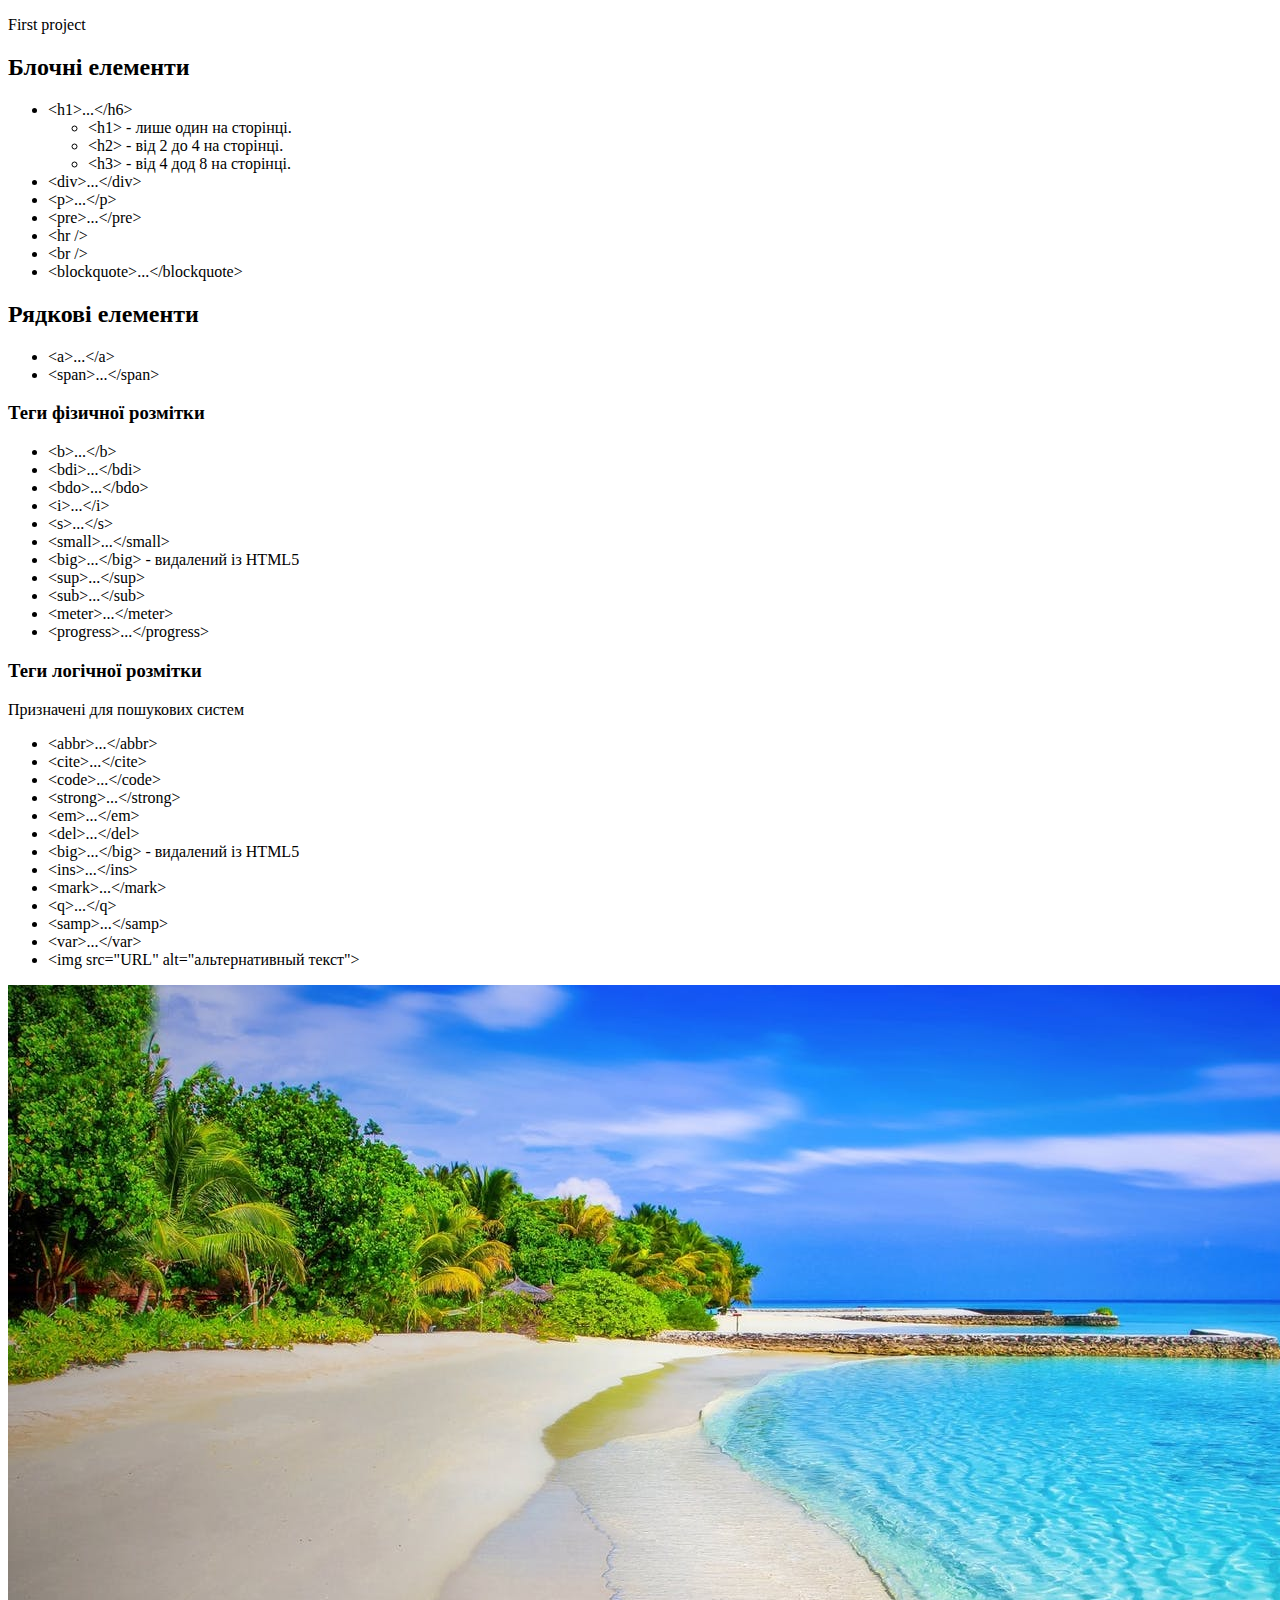
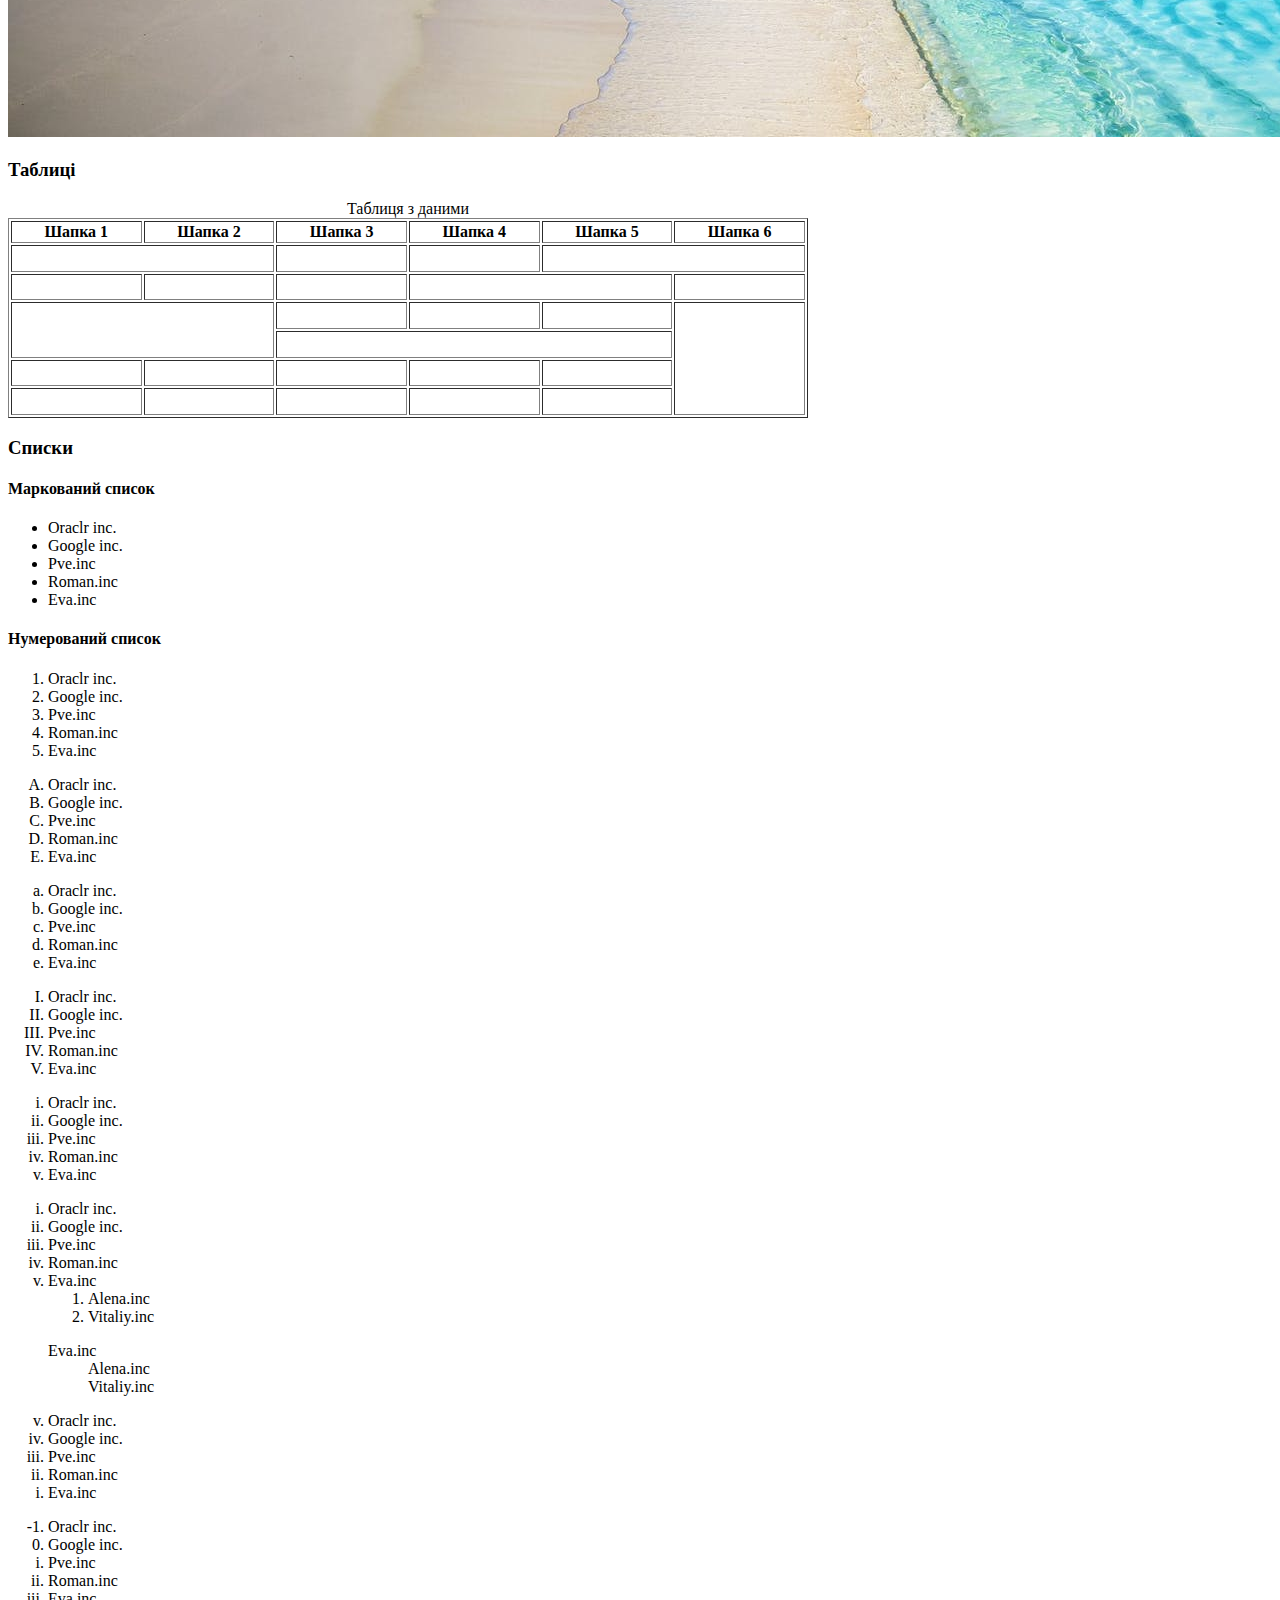
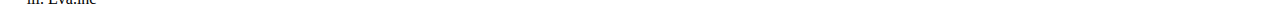
<file: index.html>
<!DOCTYPE html>
<html lang="uk">
<head>
    <meta charset="UTF-8">
    <title>First project</title>
</head>
<body>
    <header>
        <p>First project</p>
    </header>
    <main>
        <h2>Блочні елементи</h2>
        <ul>
            <li>&lt;h1&gt;...&lt;/h6&gt;</li>
            <ul>
                <li>&lt;h1&gt; - лише один на сторінці.</li>
                <li>&lt;h2&gt; - від 2 до 4 на сторінці.</li>
                <li>&lt;h3&gt; - від 4 дод 8 на сторінці.</li>
            </ul>
            <li>&lt;div&gt;...&lt;/div&gt;</li>
            <li>&lt;p&gt;...&lt;/p&gt;</li>
            <li>&lt;pre&gt;...&lt;/pre&gt;</li>
            <li>&lt;hr /&gt;</li>
            <li>&lt;br /&gt;</li>
            <li>&lt;blockquote&gt;...&lt;/blockquote&gt;</li>
        </ul>
        <h2>Рядкові елементи</h2>
        <ul>
            <li>&lt;a&gt;...&lt;/a&gt;</li>
            <li>&lt;span&gt;...&lt;/span&gt;</li>
        </ul>
            <h3>Теги фізичної розмітки</h3>
            <ul>
                <li>&lt;b&gt;...&lt;/b&gt;</li>
                <li>&lt;bdi&gt;...&lt;/bdi&gt;</li>
                <li>&lt;bdo&gt;...&lt;/bdo&gt;</li>
                <li>&lt;i&gt;...&lt;/i&gt;</li>
                <li>&lt;s&gt;...&lt;/s&gt;</li>
                <li>&lt;small&gt;...&lt;/small&gt;</li>
                <li>&lt;big&gt;...&lt;/big&gt; - видалений із HTML5</li>
                <li>&lt;sup&gt;...&lt;/sup&gt;</li>
                <li>&lt;sub&gt;...&lt;/sub&gt;</li>
                <li>&lt;meter&gt;...&lt;/meter&gt;</li>
                <li>&lt;progress&gt;...&lt;/progress&gt;</li>
            </ul>
        <h3>Теги логічної розмітки</h3>
        <p>Призначені для пошукових систем</p>
        <ul>
            <li>&lt;abbr&gt;...&lt;/abbr&gt;</li>
            <li>&lt;cite&gt;...&lt;/cite&gt;</li>
            <li>&lt;code&gt;...&lt;/code&gt;</li>
            <li>&lt;strong&gt;...&lt;/strong&gt;</li>
            <li>&lt;em&gt;...&lt;/em&gt;</li>
            <li>&lt;del&gt;...&lt;/del&gt;</li>
            <li>&lt;big&gt;...&lt;/big&gt; - видалений із HTML5</li>
            <li>&lt;ins&gt;...&lt;/ins&gt;</li>
            <li>&lt;mark&gt;...&lt;/mark&gt;</li>
            <li>&lt;q&gt;...&lt;/q&gt;</li>
            <li>&lt;samp&gt;...&lt;/samp&gt;</li>
            <li>&lt;var&gt;...&lt;/var&gt;</li>
            <li>&lt;img src="URL" alt="альтернативный текст"&gt;</li>
        </ul>
        <img src="img/pexels-photo-248797.jpeg" alt="photo">

        <h3>Таблиці</h3>
        <table width="800" height="200" border="1">
            <caption>Таблиця з даними</caption>
            <thead>
                <tr>
                    <th>Шапка 1</th>
                    <th>Шапка 2</th>
                    <th>Шапка 3</th>
                    <th>Шапка 4</th>
                    <th>Шапка 5</th>
                    <th>Шапка 6</th>
                </tr>
            </thead>
            <tbody>
                <tr>
                    <td colspan="2"></td>
                    <td></td>
                    <td></td>
                    <td colspan="2"></td>
                </tr>
                <tr>
                    <td></td>
                    <td></td>
                    <td></td>
                    <td colspan="2"></td>
                    <td></td>
                </tr>
                <tr>
                    <td colspan="2" rowspan="2"></td>
                    <td></td>
                    <td></td>
                    <td></td>
                    <td rowspan="4"></td>
                </tr>
                <tr>
                    <td colspan="3"></td>
                </tr>
                <tr>
                    <td></td>
                    <td></td>
                    <td></td>
                    <td></td>
                    <td></td>
                </tr>
                <tr>
                    <td></td>
                    <td></td>
                    <td></td>
                    <td></td>
                    <td></td>
                </tr>
            </tbody>
        </table>
        <h3>Списки</h3>
        <h4>Маркований список</h4>
        <ul>
            <li>Oraclr inc.</li>
            <li>Google inc.</li>
            <li>Pve.inc</li>
            <li>Roman.inc</li>
            <li>Eva.inc</li>
        </ul>
        <h4>Нумерований список</h4>
        <ol>
            <li>Oraclr inc.</li>
            <li>Google inc.</li>
            <li>Pve.inc</li>
            <li>Roman.inc</li>
            <li>Eva.inc</li>
        </ol>
        <ol type="A">
            <li>Oraclr inc.</li>
            <li>Google inc.</li>
            <li>Pve.inc</li>
            <li>Roman.inc</li>
            <li>Eva.inc</li>
        </ol>
        <ol type="a">
            <li>Oraclr inc.</li>
            <li>Google inc.</li>
            <li>Pve.inc</li>
            <li>Roman.inc</li>
            <li>Eva.inc</li>
        </ol>
        <ol type="I">
            <li>Oraclr inc.</li>
            <li>Google inc.</li>
            <li>Pve.inc</li>
            <li>Roman.inc</li>
            <li>Eva.inc</li>
        </ol>
        <ol type="i">
            <li>Oraclr inc.</li>
            <li>Google inc.</li>
            <li>Pve.inc</li>
            <li>Roman.inc</li>
            <li>Eva.inc</li>
        </ol>
        <ol type="i">
            <li>Oraclr inc.</li>
            <li>Google inc.</li>
            <li>Pve.inc</li>
            <li>Roman.inc</li>
            <li>Eva.inc</li>
            <ol>
                <li>Alena.inc</li>
                <li>Vitaliy.inc</li>
            </ol>
        </ol>
        <ol>
            <td>Eva.inc</td>
                <dd>Alena.inc</dd>
                <dd>Vitaliy.inc</dd>
        </ol>
        <ol type="i" reversed>
            <li>Oraclr inc.</li>
            <li>Google inc.</li>
            <li>Pve.inc</li>
            <li>Roman.inc</li>
            <li>Eva.inc</li>
        </ol>
        <ol type="i" start="-1">
            <li>Oraclr inc.</li>
            <li>Google inc.</li>
            <li>Pve.inc</li>
            <li>Roman.inc</li>
            <li>Eva.inc</li>
        </ol>
    </main>
    <footer>

</footer>
</body>
</html>
</file>
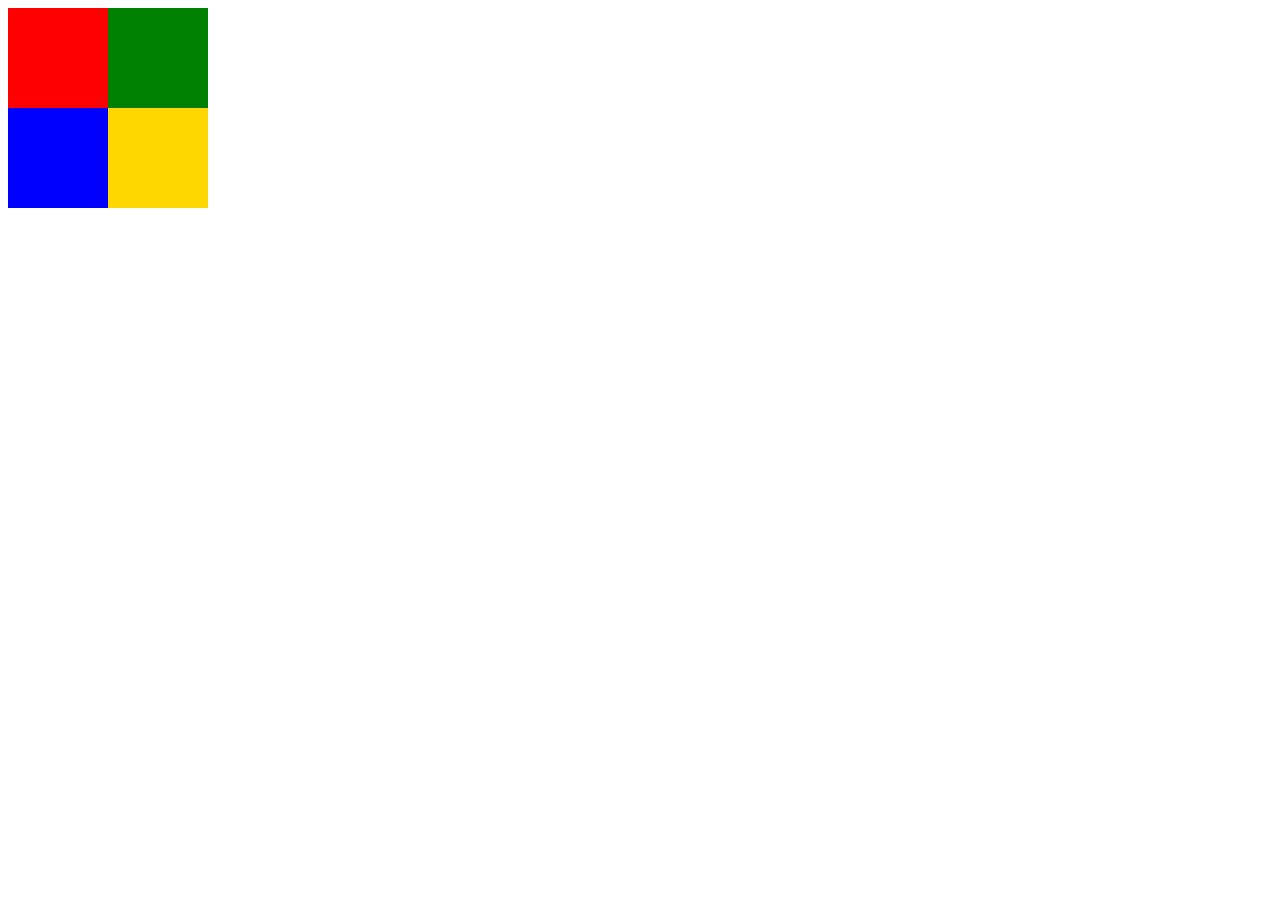
<file: clear.html>
﻿﻿<!DOCTYPE html>
<html>
<head>
    <meta charset="utf-8" />
    <title></title>
    <style>
        div {
            width: 100px;
            height: 100px;
            float: left;
        }
        /*
                Попробовать изменить left на right у всех элементов, а затем у одного.
        */
        #elem1 {
            background-color: red;
        }

        #elem2 {
            background-color: green;
        }

        #elem3 {
            background-color: blue;
            clear: left;
        }

        #elem4 {
            background-color: gold;
        }
    </style>
</head>
<body>
<div id="elem1"></div>
<div id="elem2"></div>
<div id="elem3"></div>
<div id="elem4"></div>
</body>
</html>
</file>
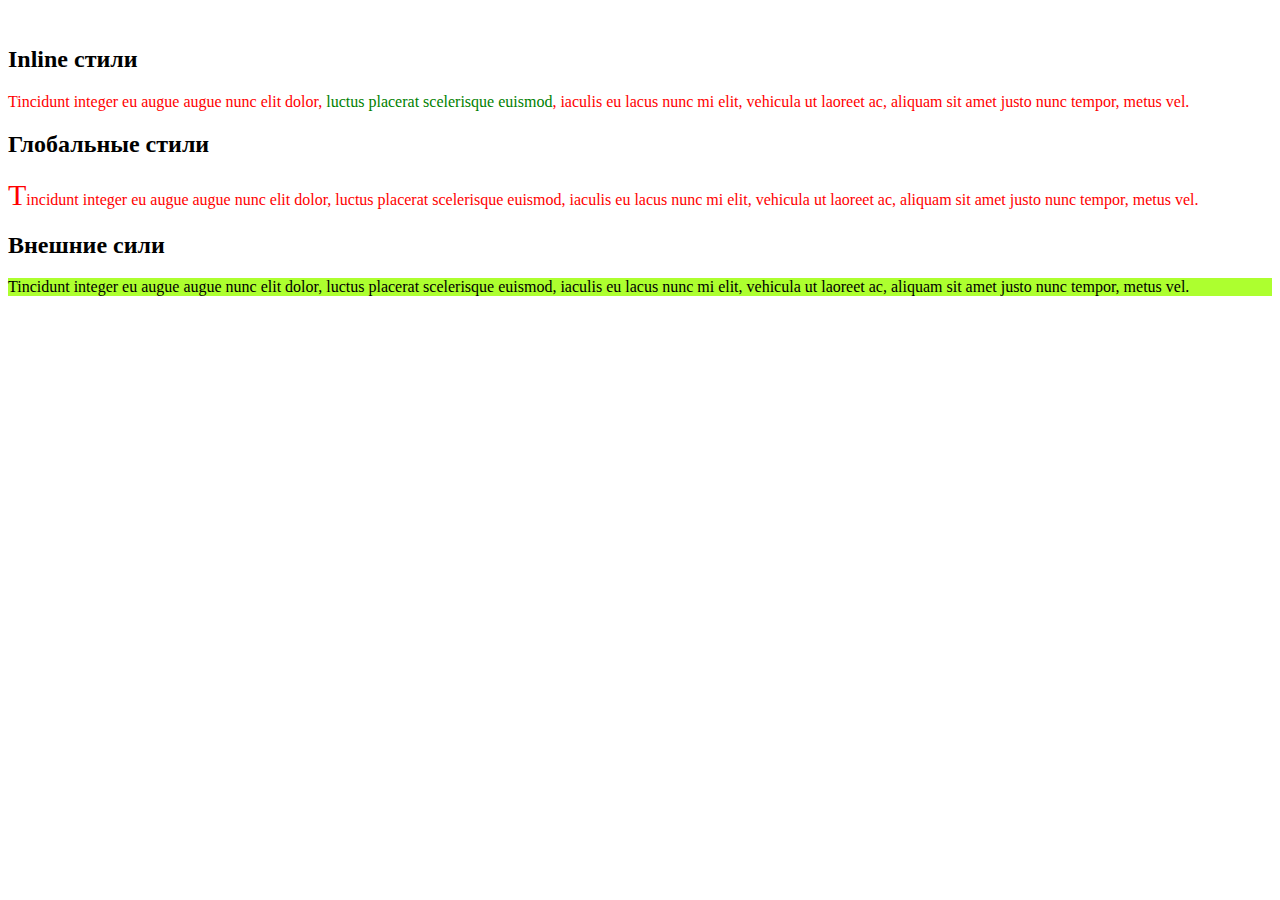
<file: css.html>
﻿﻿<!DOCTYPE html>
<html>
<head>
    <meta charset="utf-8"/>
    <title>CSS</title>

    <!-- Глобальные стили
    Тег style обязательно дожен быть помещен внутрь тега head.
    -->
    <style>
        /* Комментарий */
        .global {
            color: red;
        }

        .global-span {
            font-size: 30px;
        }
    </style>

    <!-- Внешние сили
    В атрибуте href тега link указывается путь к css файлам, в атрибуте rel указывается как подключаемый файл относится к документу.
    До введения стандарта HTML5, требовалось указывать атрибут type.
  -->
    <link href="style.css" rel="stylesheet" />

</head>
<body>

<h2>Inline стили</h2>
<!--
Свойство color позволяет задать цвет текста внутри элемента.
-->
<p style="color: red;">
    Tincidunt integer eu augue augue nunc elit dolor, <span
        style="color: green;">luctus placerat scelerisque euismod</span>, iaculis eu lacus nunc mi elit, vehicula ut
    laoreet ac, aliquam sit amet justo nunc tempor, metus vel.
</p>


<h2>Глобальные стили</h2>
<!-- Тег style обязательно дожен быть помещен внутрь тега head.  -->
<p class="global">
    <span class="global-span">T</span>incidunt integer eu augue augue nunc elit dolor, luctus placerat scelerisque
    euismod, iaculis eu lacus nunc mi elit, vehicula ut laoreet ac, aliquam sit amet justo nunc tempor, metus vel.
</p>

<h2>Внешние сили</h2>

<p class="link">
    Tincidunt integer eu augue augue nunc elit dolor, luctus placerat scelerisque euismod, iaculis eu lacus nunc mi
    elit, vehicula ut laoreet ac, aliquam sit amet justo nunc tempor, metus vel.
</p>
</body>
</html>
</file>
<file: style.css>
.link {
    background-color: greenyellow;
}
</file>
